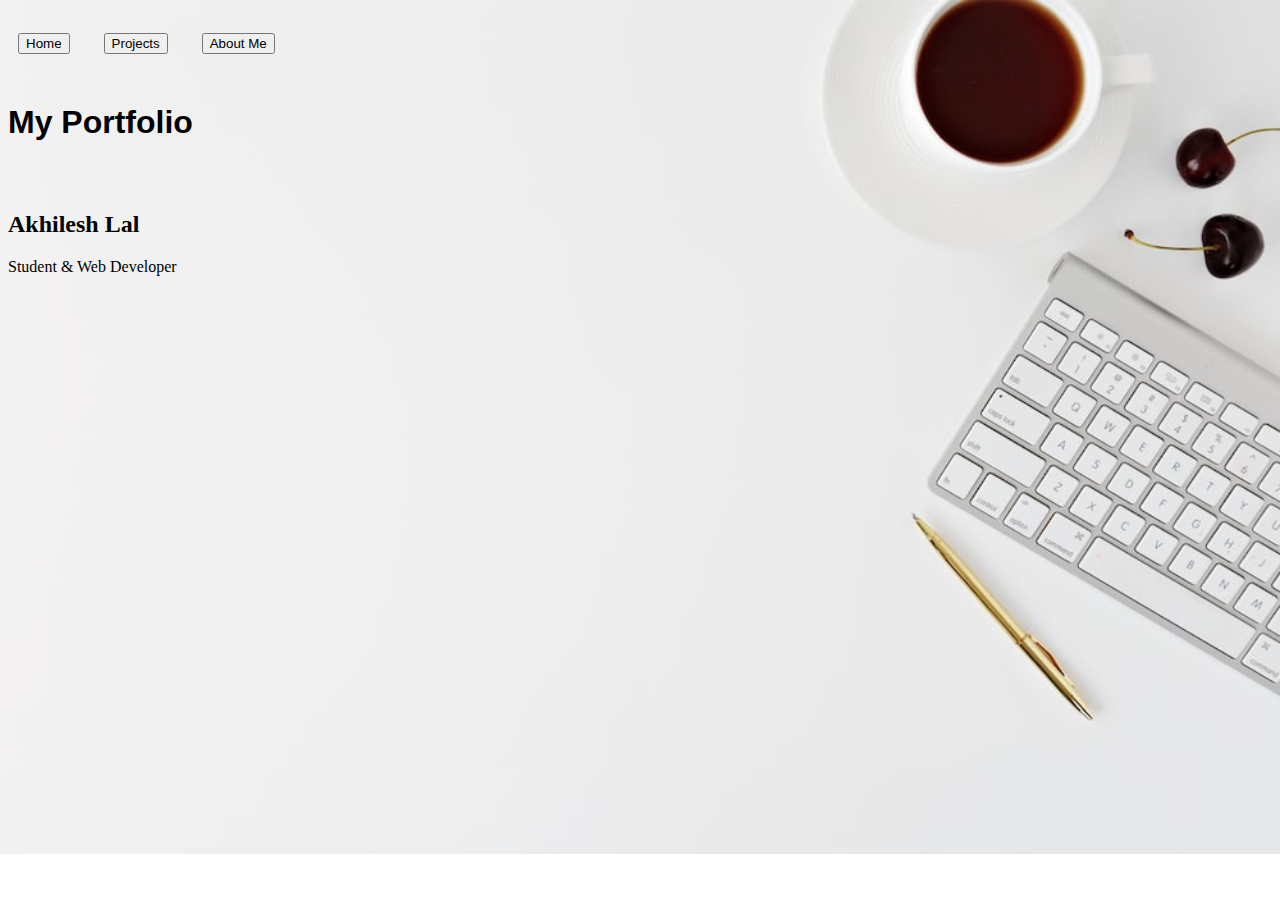
<file: index.html>
<!DOCTYPE html>
<html lang="en">
<head>
    <meta charset="UTF-8">
    <meta name="viewport" content="width=device-width, initial-scale=1.0">
    <title>Portfolio</title>
    <link href="https://cdn.jsdelivr.net/npm/bootstrap@5.3.1/dist/css/bootstrap.min.css" rel="stylesheet" integrity="sha384-4bw+/aepP/YC94hEpVNVgiZdgIC5+VKNBQNGCHeKRQN+PtmoHDEXuppvnDJzQIu9" crossorigin="anonymous">
    <link rel="stylesheet" href="./style.css">
</head>

<body>
    <div class="container">
        <a href="./index.html"><button type="button"  class="btn btn-light">Home</button></a>
        <a href="./project.html"><button type="button"  class="btn btn-light">Projects</button></a>
        <a href="./about.html"><button type="button"  class="btn btn-light">About Me</button></a>
        <div class="hero">
            <h1 style="font-family: 'Montserrat', sans-serif;">My Portfolio</h1>
            <h2>Akhilesh Lal</h2>
            <p>Student & Web Developer</p>
        </div>
    </div>
</body>
</html>
</file>
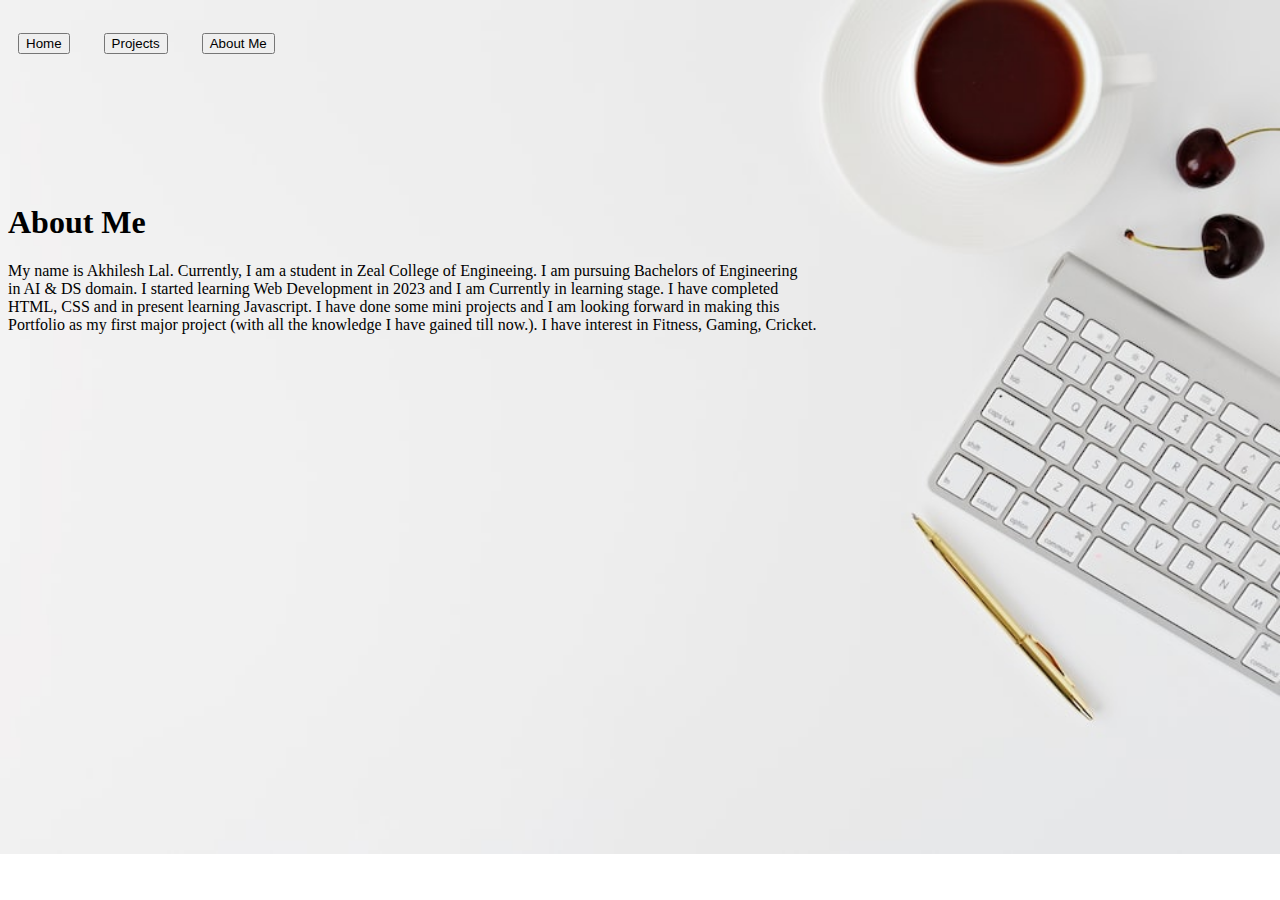
<file: about.html>
<!DOCTYPE html>
<html lang="en">
<head>
    <meta charset="UTF-8">
    <meta name="viewport" content="width=device-width, initial-scale=1.0">
    <title>Portfolio</title>
    <link href="https://cdn.jsdelivr.net/npm/bootstrap@5.3.1/dist/css/bootstrap.min.css" rel="stylesheet" integrity="sha384-4bw+/aepP/YC94hEpVNVgiZdgIC5+VKNBQNGCHeKRQN+PtmoHDEXuppvnDJzQIu9" crossorigin="anonymous">
    <link rel="stylesheet" href="./style.css">
</head>
<body>
    <div class="container">
        <a href="./index.html"><button type="button" class="btn btn-light">Home</button></a>
        <a href="./project.html"><button type="button" class="btn btn-light">Projects</button></a>
        <a href="./about.html"><button type="button" class="btn btn-light">About Me</button></a>
        <div class="about">
            <h1>About Me</h1>
            <p>My name is Akhilesh Lal. Currently, I am a student in Zeal College of Engineeing. I am pursuing 
                Bachelors of Engineering <br> in  AI & DS domain. I started learning Web Development in 2023 and I am Currently
                in learning stage. I have completed<br> HTML, CSS and in present learning Javascript. I have done some
                mini projects and I am looking forward in making this <br> Portfolio as my first major project (with all
                the knowledge I have gained till now.). I have interest in Fitness, Gaming, Cricket.
            </p>
        </div>
    </div>
</body>
</html>
</file>
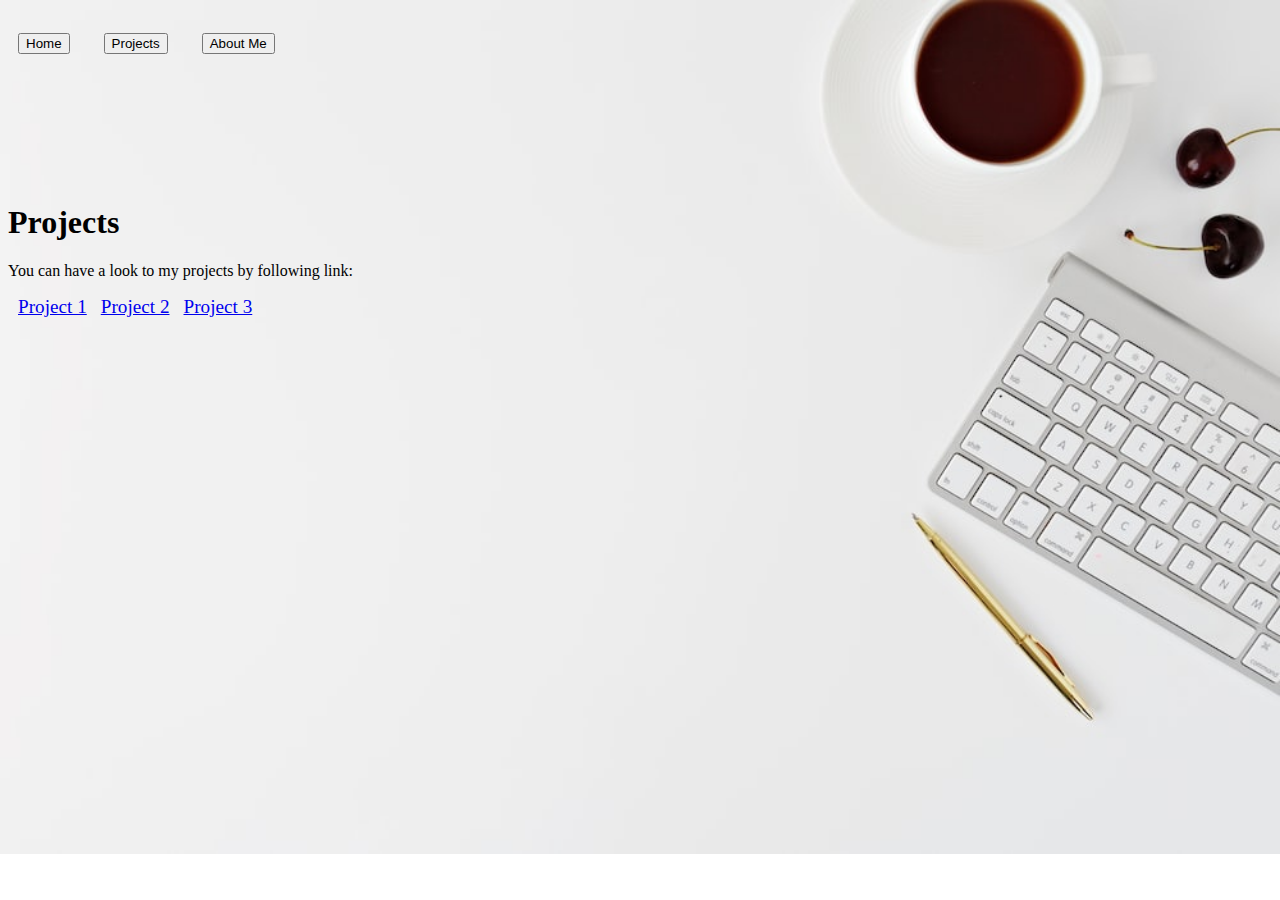
<file: project.html>
<!DOCTYPE html>
<html lang="en">

<head>
    <meta charset="UTF-8">
    <meta name="viewport" content="width=device-width, initial-scale=1.0">
    <link href="https://cdn.jsdelivr.net/npm/bootstrap@5.3.1/dist/css/bootstrap.min.css" rel="stylesheet"
        integrity="sha384-4bw+/aepP/YC94hEpVNVgiZdgIC5+VKNBQNGCHeKRQN+PtmoHDEXuppvnDJzQIu9" crossorigin="anonymous">
    <link rel="stylesheet" href="./style.css">
    <title>Portfolio</title>
</head>

<body>
    <div class="container">
        <a href="./index.html"><button type="button" class="btn btn-light">Home</button></a>
        <a href="./project.html"><button type="button" class="btn btn-light">Projects</button></a>
        <a href="./about.html"><button type="button" class="btn btn-light">About Me</button></a>
        <div class="project">
            <h1>Projects</h1>
            <p>
                You can have a look to my projects by following link:
            </p>
        
            <a href="https://akhileshlal28.github.io/personal-website/">Project 1</a>
            <a href="https://akhileshlal28.github.io/html-Resume/" >Project 2</a>
            <a href="https://akhileshlal28.github.io/html-portfolio/">Project 3</a> 
        </div>
    </div>
</body>

</html>
</file>
<file: style.css>
body{
    background-image: url(photo-1518655048521-f130df041f66.jpg);
    background-repeat: no-repeat;
    background-size: 100%;
}

.container{
    flex: 1;
}

.btn{
    margin-top: 25px;
    margin-right: 20px;
}

.hero{
    margin-top: 50px;
}

h2{
    margin-top: 70px;
}

.about{
    margin-top: 150px;
}

.project{
    margin-top: 150px;
}

a{
    font-size: larger;
    margin-left: 10px;
}

@media (max-width: 680px) {
    body{
        background-image: url(photo-1518655048521-f130df041f66.jpg);
        background-repeat: no-repeat;
        background-size: 100% 844px;
    }
    
    .container{
        flex: 1;
    }
    
    .btn{
        margin-top: 25px;
        margin-right: 20px;
    }
    
    .hero{
        margin-top: 50px;
    }
    
    h2{
        margin-top: 70px;
    }
    
    .about{
        margin-top: 150px;
    }
    
    .project{
        margin-top: 150px;
    }
    
    a{
        font-size: larger;
        margin-left: 10px;
    }
}
</file>
